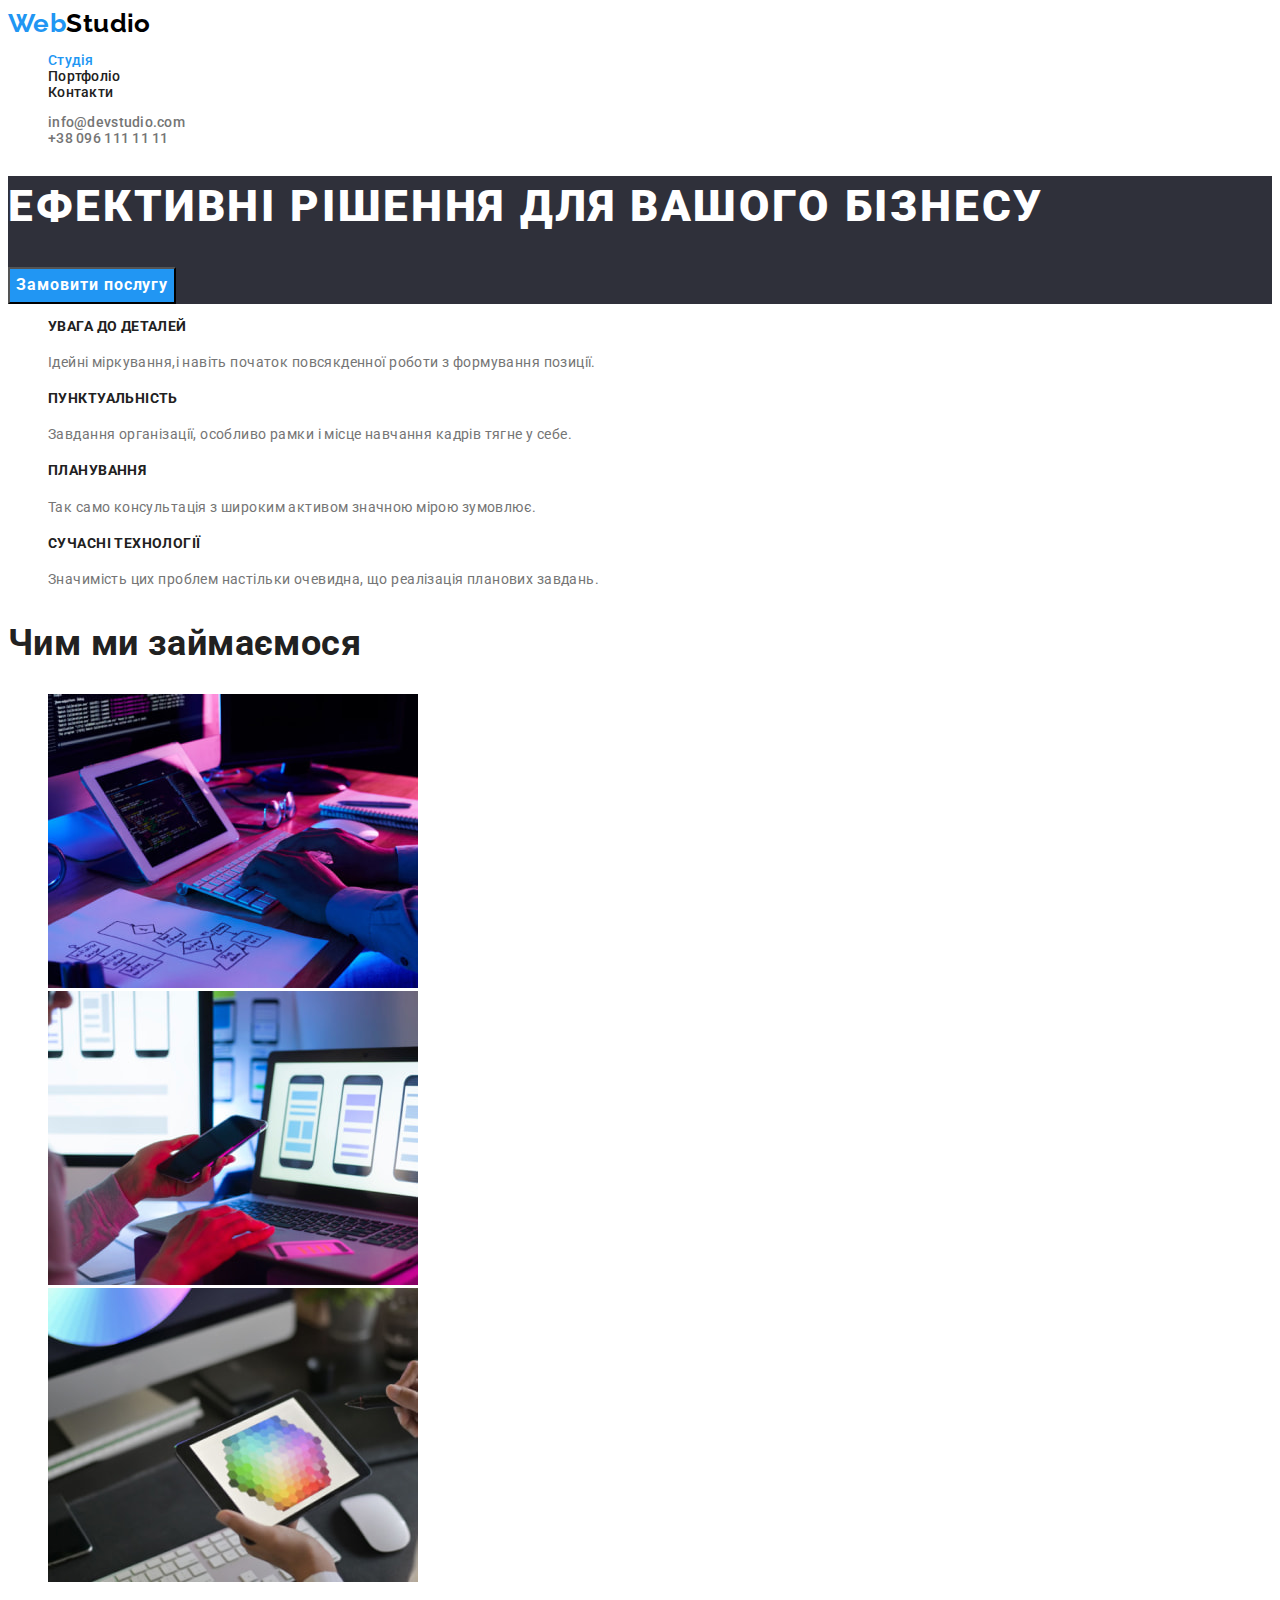
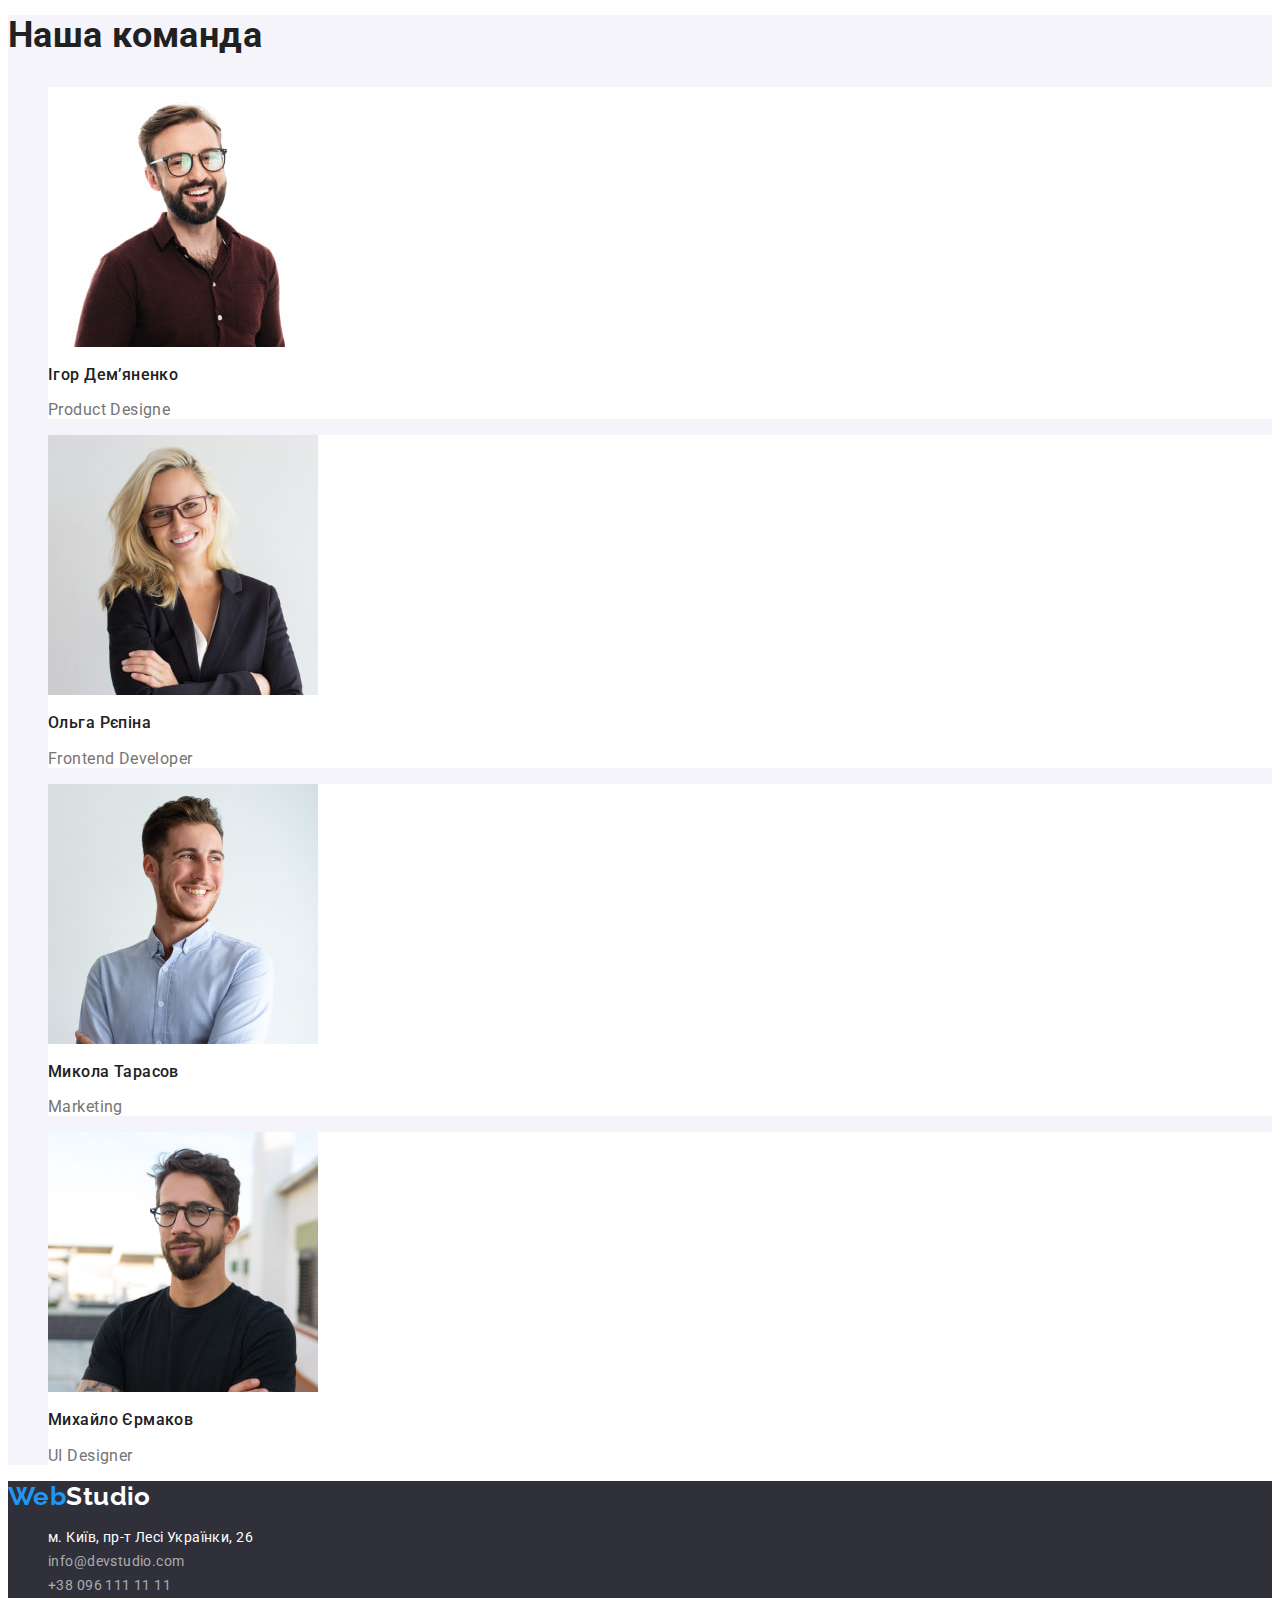
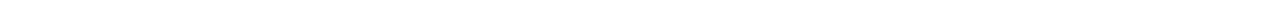
<file: index.html>
<!DOCTYPE html>
<html lang="uk">
  <head>
    <meta charset="UTF-8" />
    <meta http-equiv="X-UA-Compatible" content="IE=edge" />
    <meta name="viewport" content="width=device-width, initial-scale=1.0" />
    <title>Студія</title>

    <!-- Css -->
    <link rel="stylesheet" href="./css/styles.css" />

    <!-- Шрифти -->
    <link rel="preconnect" href="https://fonts.googleapis.com" />
    <link rel="preconnect" href="https://fonts.gstatic.com" crossorigin />
    <link href="https://fonts.googleapis.com/css2?family=Raleway:wght@700&family=Roboto:wght@400;500;700;900&display=swap" rel="stylesheet" />
  </head>

  <body>
    <!-- Header -->
    <header class="header">
      <a class="logo" href="./index.html"><span class="pre-color">Web</span>Studio</a>
      <nav class="nav">
        <ul class="list">
          <li class="item"><a class="link current" href="./index.html">Студія</a></li>
          <li class="item"><a class="link" href="./portfolio.html">Портфоліо</a></li>
          <li class="item"><a class="link" href="#">Контакти</a></li>
        </ul>
      </nav>
      <ul class="list contacts-list">
        <li class="item"><a class="link" href="mailto:info@devstudio.com">info@devstudio.com</a></li>
        <li class="item"><a class="link" href="tel:+380961111111">+38 096 111 11 11</a></li>
      </ul>
    </header>

    <!-- Main-content -->
    <main>
      <!-- Hero -->
      <section class="hero">
        <h1 class="hero-title">Ефективні рішення для вашого бізнесу</h1>
        <button type="button" class="btn btn-primary">Замовити послугу</button>
      </section>

      <!-- Benefits -->
      <section class="section">
        <h2 class="visually-hidden">Переваги <span lang="en">Web Studio</span></h2>
        <ul class="list">
          <li class="item benefits-item">
            <h3 class="title">Увага до деталей</h3>
            <p class="text">Ідейні міркування,і навіть початок повсякденної роботи з формування позиції.</p>
          </li>
          <li class="item benefits-item">
            <h3 class="title">Пунктуальність</h3>
            <p class="text">Завдання організації, особливо рамки і місце навчання кадрів тягне у себе.</p>
          </li>
          <li class="item benefits-item">
            <h3 class="title">Планування</h3>
            <p class="text">Так само консультація з широким активом значною мірою зумовлює.</p>
          </li>
          <li class="item benefits-item">
            <h3 class="title">Сучасні технології</h3>
            <p class="text">Значимість цих проблем настільки очевидна, що реалізація планових завдань.</p>
          </li>
        </ul>
      </section>

      <!-- What we do -->
      <section class="section">
        <h2 class="title section-title">Чим ми займаємося</h2>
        <ul class="list">
          <li class="item">
            <a href="#" class="link">
              <img src="./images/what-we-do-img-1.jpg" alt="Верстання чистого коду" width="370" />
            </a>
          </li>
          <li class="item">
            <a href="#" class="link">
              <img src="./images/what-we-do-img-2.jpg" alt="Перевірка продукту на різних девайсах" width="370" />
            </a>
          </li>
          <li class="item">
            <a href="#" class="link">
              <img src="./images/what-we-do-img-3.jpg" alt="Перевірка готового продукту на планшеті" width="370" />
            </a>
          </li>
        </ul>
      </section>

      <!-- Our team -->
      <section class="section section-team">
        <h2 class="title section-title">Наша команда</h2>
        <ul class="list team-list">
          <li class="item">
            <img src="./images/our-team-product-designe.jpg" alt="Автопортрет" />
            <h3 class="title team-title">Ігор Демʼяненко</h3>
            <p lang="en" class="description">Product Designe</p>
          </li>
          <li class="item">
            <img src="./images/our-team-frontend-developer.jpg" alt="Автопортрет" />
            <h3 class="title team-title">Ольга Рєпіна</h3>
            <p lang="en" class="description">Frontend Developer</p>
          </li>
          <li class="item">
            <img src="./images/our-team-marketing.jpg" alt="Автопортрет" />
            <h3 class="title team-title">Микола Тарасов</h3>
            <p lang="en" class="description">Marketing</p>
          </li>
          <li class="item">
            <img src="./images/our-team-ui-designe.jpg" alt="Автопортрет" />
            <h3 class="title team-title">Михайло Єрмаков</h3>
            <p lang="en" class="description">UI Designer</p>
          </li>
        </ul>
      </section>

      <!-- Footer -->
      <footer class="footer">
        <a href="./index.html" class="logo footer-logo"><span class="pre-color">Web</span>Studio</a>
        <address class="address">
          <ul class="list">
            <li class="item">
              <a href="https://goo.gl/maps/XzQVGZPJ3VifKMzWA" class="link address-link">м. Київ, пр-т Лесі Українки, 26</a>
            </li>
            <li class="item">
              <a href="mailto:info@devstudio.com" class="link">info@devstudio.com</a>
            </li>
            <li class="item">
              <a href="tel:+380961111111" class="link">+38 096 111 11 11</a>
            </li>
          </ul>
        </address>
      </footer>
    </main>
  </body>
</html>
</file>
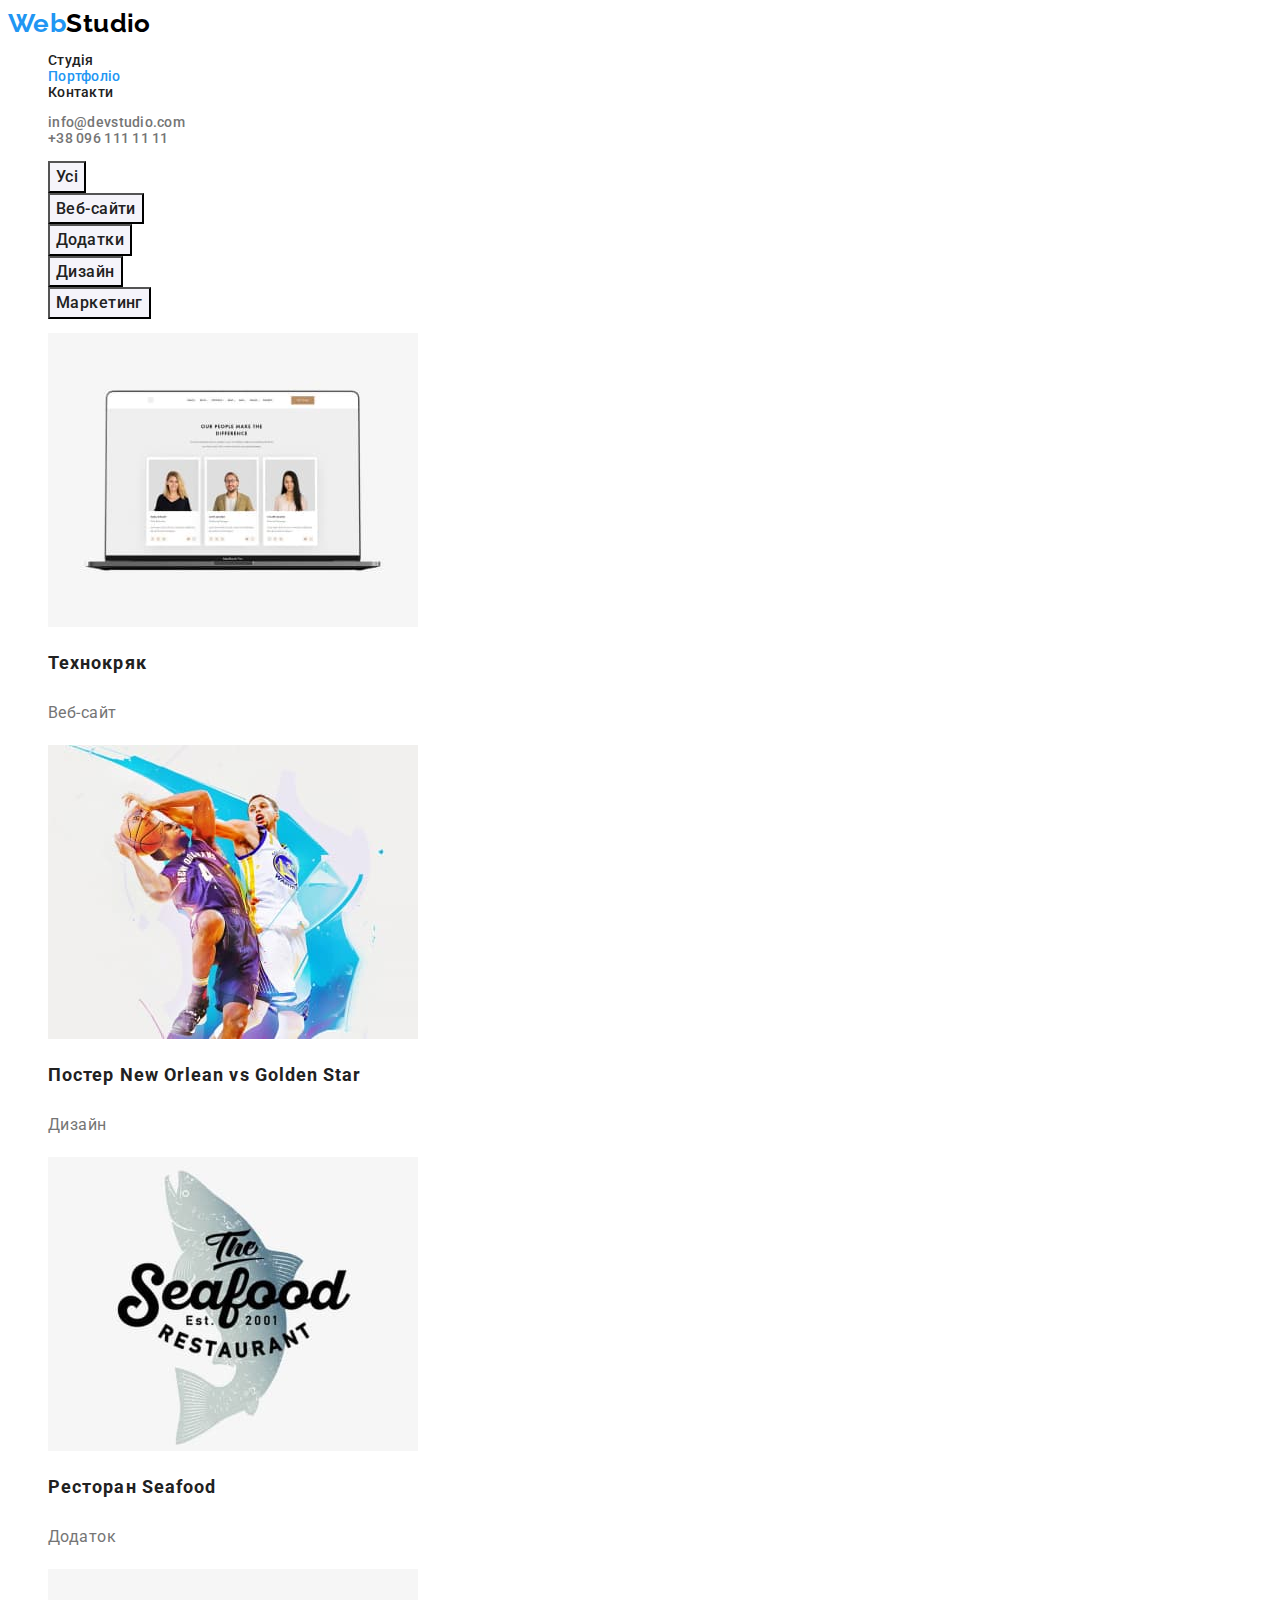
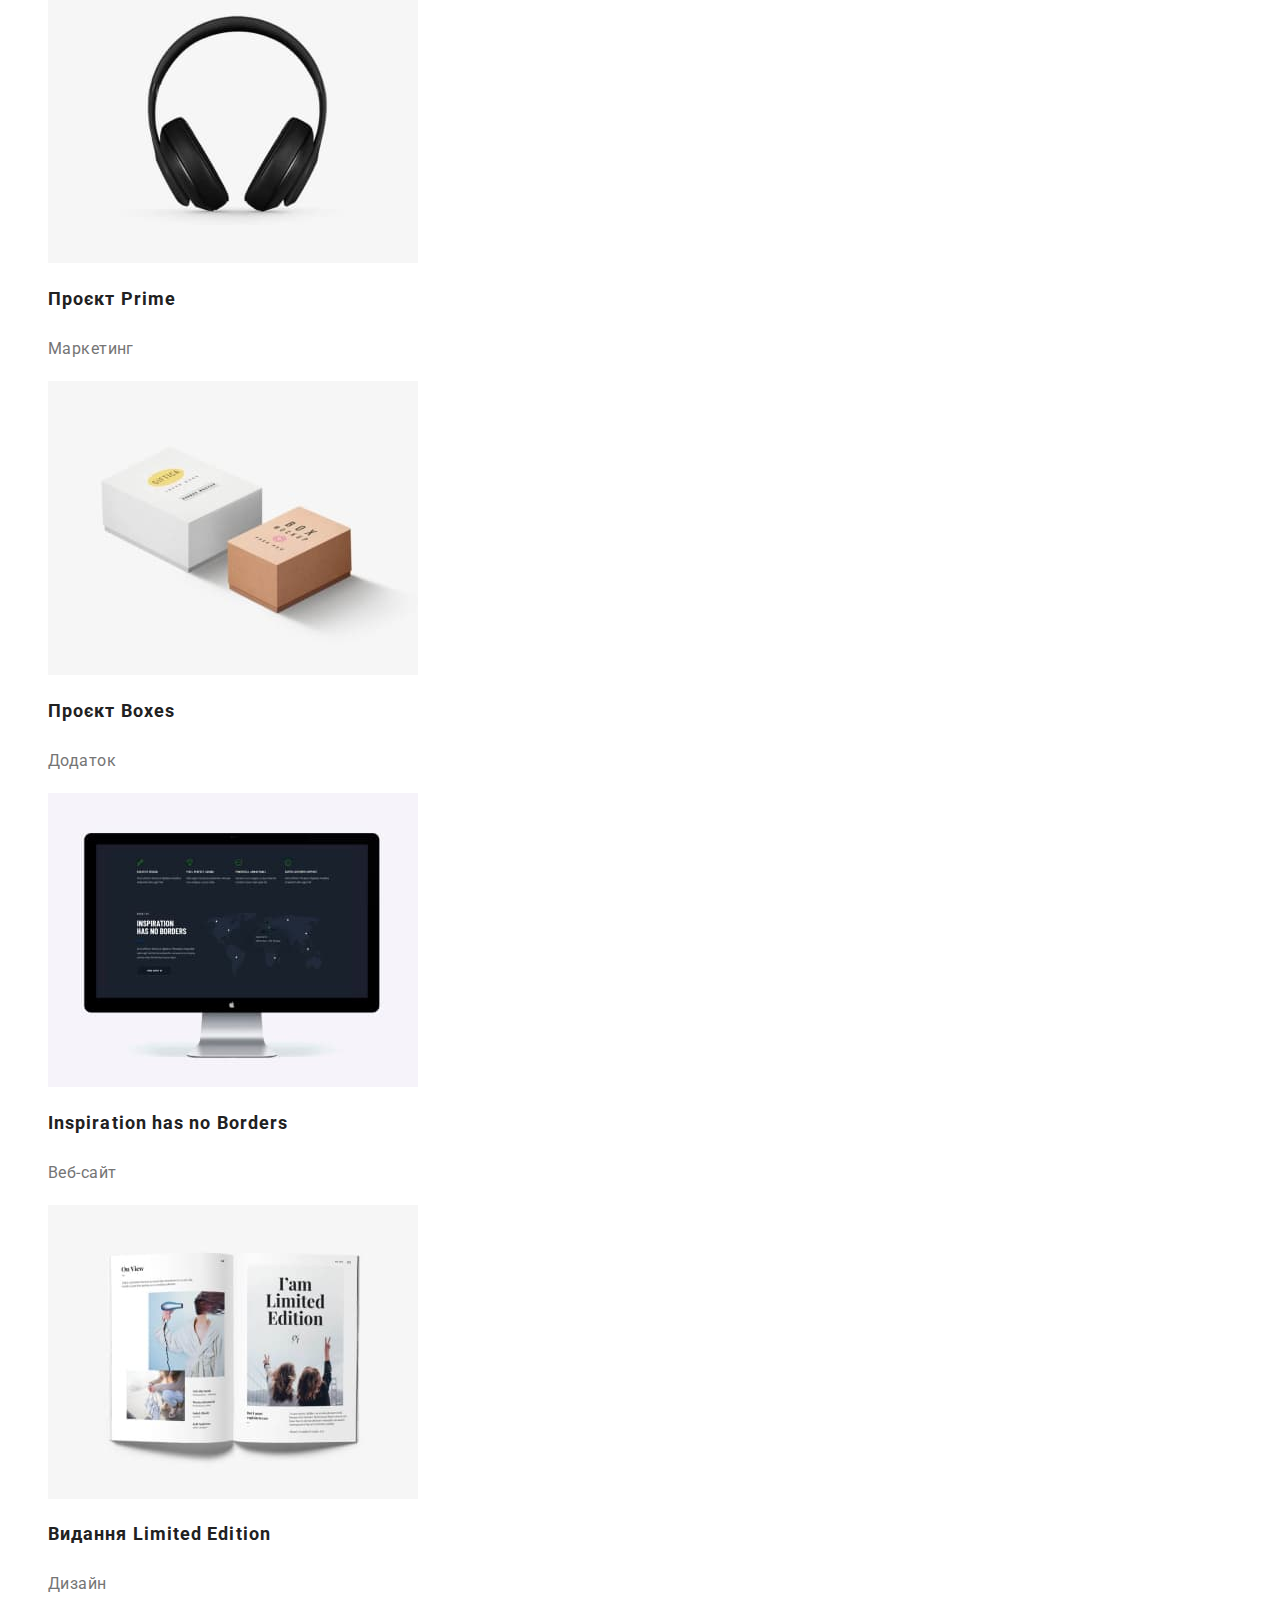
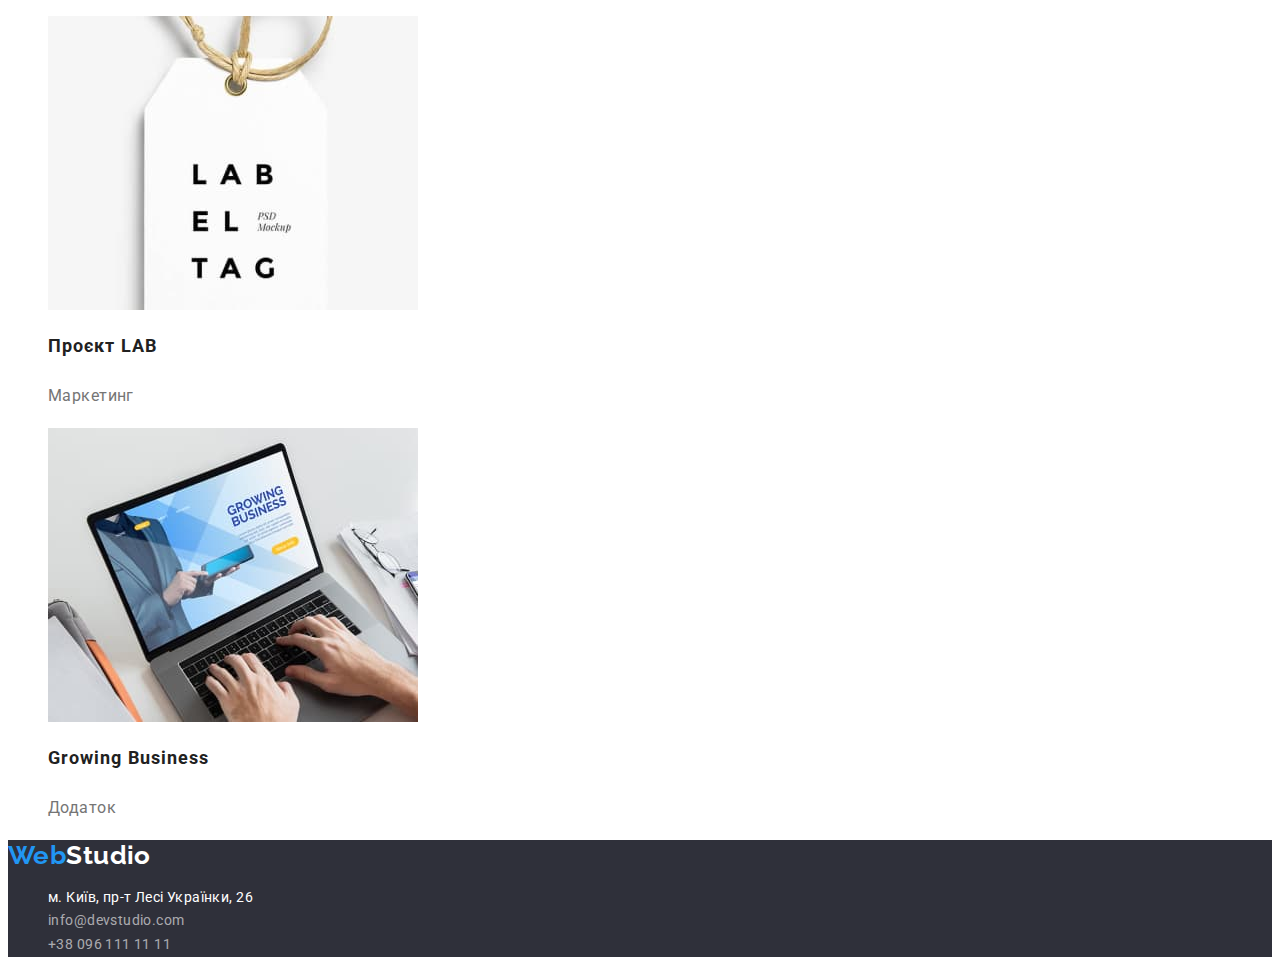
<file: portfolio.html>
<!DOCTYPE html>
<html lang="uk">
  <head>
    <meta charset="UTF-8" />
    <meta http-equiv="X-UA-Compatible" content="IE=edge" />
    <meta name="viewport" content="width=device-width, initial-scale=1.0" />
    <title>Портфоліо</title>

    <!-- Css -->
    <link rel="stylesheet" href="./css/styles.css" />

    <!-- Шрифти -->
    <link rel="preconnect" href="https://fonts.googleapis.com" />
    <link rel="preconnect" href="https://fonts.gstatic.com" crossorigin />
    <link href="https://fonts.googleapis.com/css2?family=Raleway:wght@700&family=Roboto:wght@400;500;700;900&display=swap" rel="stylesheet" />
  </head>

  <body>
    <!-- Header -->
    <header class="header">
      <a class="logo" href="./index.html"><span class="pre-color">Web</span>Studio</a>
      <nav class="nav">
        <ul class="list">
          <li class="item"><a class="link" href="./index.html">Студія</a></li>
          <li class="item"><a class="link current" href="./portfolio.html">Портфоліо</a></li>
          <li class="item"><a class="link" href="#">Контакти</a></li>
        </ul>
      </nav>
      <ul class="list contacts-list">
        <li class="item"><a class="link" href="mailto:info@devstudio.com">info@devstudio.com</a></li>
        <li class="item"><a class="link" href="tel:+380961111111">+38 096 111 11 11</a></li>
      </ul>
    </header>

    <!-- Main-content -->
    <main>
      <section class="section section-works">
        <h1 class="visually-hidden">Портфоліо</h1>

        <!-- tabs -->
        <ul class="list">
          <li class="item">
            <button class="btn btn-light" type="button">Усі</button>
          </li>
          <li class="list">
            <button class="btn btn-light" type="button">Веб-сайти</button>
          </li>
          <li class="list">
            <button class="btn btn-light" type="button">Додатки</button>
          </li>
          <li class="list">
            <button class="btn btn-light" type="button">Дизайн</button>
          </li>
          <li class="list">
            <button class="btn btn-light" type="button">Маркетинг</button>
          </li>
        </ul>

        <!-- Cards -->
        <ul class="list">
          <li class="item cards-item">
            <img src="./images/portfolio-technohack.jpg" alt="Вебсайт Технокряк" width="370" />
            <h2 class="title card-title">Технокряк</h2>
            <p class="description">Веб-сайт</p>
          </li>

          <li class="item cards-item">
            <img src="./images/portfolio-poster-new-orlean.jpg" alt="Постер до гри Нового Орлеану проти Золотої Зірки" width="370" />
            <h2 class="title card-title">Постер <span lang="en">New Orlean vs Golden Star</span></h2>
            <p class="description">Дизайн</p>
          </li>

          <li class="item cards-item">
            <img src="./images/portfolio-seefood-restaurant.jpg" alt="Додаток до ресторану морської їжі" width="370" />
            <h2 class="title card-title">Ресторан <span lang="en">Seafood</span></h2>
            <p class="description">Додаток</p>
          </li>

          <li class="item cards-item">
            <img src="./images/portfolio-project-prime.jpg" alt="Проєкт Прайм" width="370" />
            <h2 class="title card-title">Проєкт <span lang="en">Prime</span></h2>
            <p class="description">Маркетинг</p>
          </li>

          <li class="item cards-item">
            <img src="./images/portfolio-add-boxes.jpg" alt="Проєкт Коробки" width="370" />
            <h2 class="title card-title">Проєкт <span lang="en">Boxes</span></h2>
            <p class="description">Додаток</p>
          </li>

          <li class="item cards-item">
            <img src="./images/portfolio-inspiration.jpg" alt="Проєкт Коробки" width="370" />
            <h2 class="title card-title" lang="en">Inspiration has no Borders</h2>
            <p class="description">Веб-сайт</p>
          </li>

          <li class="item cards-item">
            <img src="./images/portfolio-edition.jpg" alt="Проєкт Коробки" width="370" />
            <h2 class="title card-title">Видання <span lang="en">Limited Edition</span></h2>
            <p class="description">Дизайн</p>
          </li>

          <li class="item cards-item">
            <img src="./images/portfolio-lab.jpg" alt="Проєкт Коробки" width="370" />
            <h2 class="title card-title">Проєкт <span lang="en">LAB</span></h2>
            <p class="description">Маркетинг</p>
          </li>

          <li class="item cards-item">
            <img src="./images/portfolio-growing-business.jpg" alt="Проєкт Коробки" width="370" />
            <h2 class="title card-title" lang="en">Growing Business</h2>
            <p class="description">Додаток</p>
          </li>
        </ul>
      </section>
    </main>

    <!-- Footer -->
    <footer class="footer">
      <a href="./index.html" class="logo footer-logo"><span class="pre-color">Web</span>Studio</a>
      <address class="address">
        <ul class="list">
          <li class="item">
            <a href="https://goo.gl/maps/XzQVGZPJ3VifKMzWA" class="link address-link">м. Київ, пр-т Лесі Українки, 26</a>
          </li>
          <li class="item">
            <a href="mailto:info@devstudio.com" class="link">info@devstudio.com</a>
          </li>
          <li class="item">
            <a href="tel:+380961111111" class="link">+38 096 111 11 11</a>
          </li>
        </ul>
      </address>
    </footer>
  </body>
</html>
</file>
<file: css/styles.css>
:root {
    --primary-text-color: #757575;
    --title-text-color: #212121;
    --accent-color: #2196F3;
    --dark-color: #000000;
    --btn-color-active: #188CE8;
    --bg-dark: #2F303A;
    --bg-secondary: #F5F4FA;
    --text-white: #ffffff;
    --text-footer: rgba(255, 255, 255, 0.6);
}

body {
    font-family: 'Roboto', 'Raleway', sans-serif;
    font-size: 14px;
    color: var(--primary-text-color);
    letter-spacing: 0.03em;
}

.link.current {
    color: var(--accent-color);
}

/* Списки */

.list {
    list-style-type: none;
}

/* Лінки */
.link {
    color: inherit;
    text-decoration: none;
}

/* Сховані заголовки */

.visually-hidden {
    position: absolute;
    white-space: nowrap;
    width: 1px;
    height: 1px;
    overflow: hidden;
    border: 0;
    padding: 0;
    clip: rect(0 0 0 0);
    clip-path: inset(50%);
    margin: -1px;
}

/* Button */

.btn {
    font-family: inherit;
    font-size: 16px;
    color: var(--text-white);
    background-color: var(--accent-color);
}

.btn:hover {
    background-color: var(--btn-color-active);
    cursor: pointer;
}

/* Header */

.logo {
    font-family: 'Raleway';
    color: var(--dark-color);
    font-size: 26px;   
    font-weight: 700;
    line-height: 1.2;
    text-decoration: none;
}

.pre-color {
    color: var(--accent-color);
}

.header .list {
    letter-spacing: 0.02em;
    line-height: 1.14;
}

.nav {
    font-weight: 500;
    color: var(--title-text-color);
}

.contacts-list {
    font-weight: 500;
}

.link:hover,
.link:focus {
    color: var(--accent-color);
}

/* Studio page */
/* Hero */

.hero {
    background-color: var(--bg-dark);
}

.hero-title {
    font-size: 44px;
    font-weight: 900;
    line-height: 1.4;
    letter-spacing: 0.06em;
    text-transform: uppercase;
    color: var(--text-white);
}

.btn-primary {
    font-weight: 700;
    line-height: 1.9;
    letter-spacing: 0.06em;
}

/* Benefits */

.benefits-item .title {
    font-size: inherit;
    text-transform: uppercase;
}

.title {
    line-height: 1.16;
    color: var(--title-text-color);
}

.text {
    line-height: 2;
}

/* What we do */

.section-title {
    font-size: 36px;
}

/* Our team */

.section-team {
    background-color: var(--bg-secondary);
}

.team-list .item {
    background-color: var(--text-white);
}

.team-title {
    font-size: 16px;
    font-weight: 500;
}

.description {
    font-size: 16px;
}

/* Portfolio page */

.btn-light {
    font-weight: 500;
    line-height: 1.6;
    letter-spacing: inherit;
    color: var(--title-text-color);
    background-color: var(--bg-secondary);
}

.btn-light:hover {
    color: var(--text-white);
    background-color: var(--accent-color);
    box-shadow: 0px 3px 1px rgba(0, 0, 0, 0.1), 
                0px 1px 2px rgba(0, 0, 0, 0.08), 
                0px 2px 2px rgba(0, 0, 0, 0.12);
}

.card-title {
    font-size: 18px;
    line-height: 2;
    letter-spacing: 0.06em;
}

.cards-item .description {
    line-height: 2;
}


/* Footer */

.footer {
    color: var(--text-footer);
    background-color: var(--bg-dark);
}

.address {
    line-height: 1.7;
    font-style: normal;
}

.footer-logo,
.address-link {
    color: var(--text-white);
}
</file>
